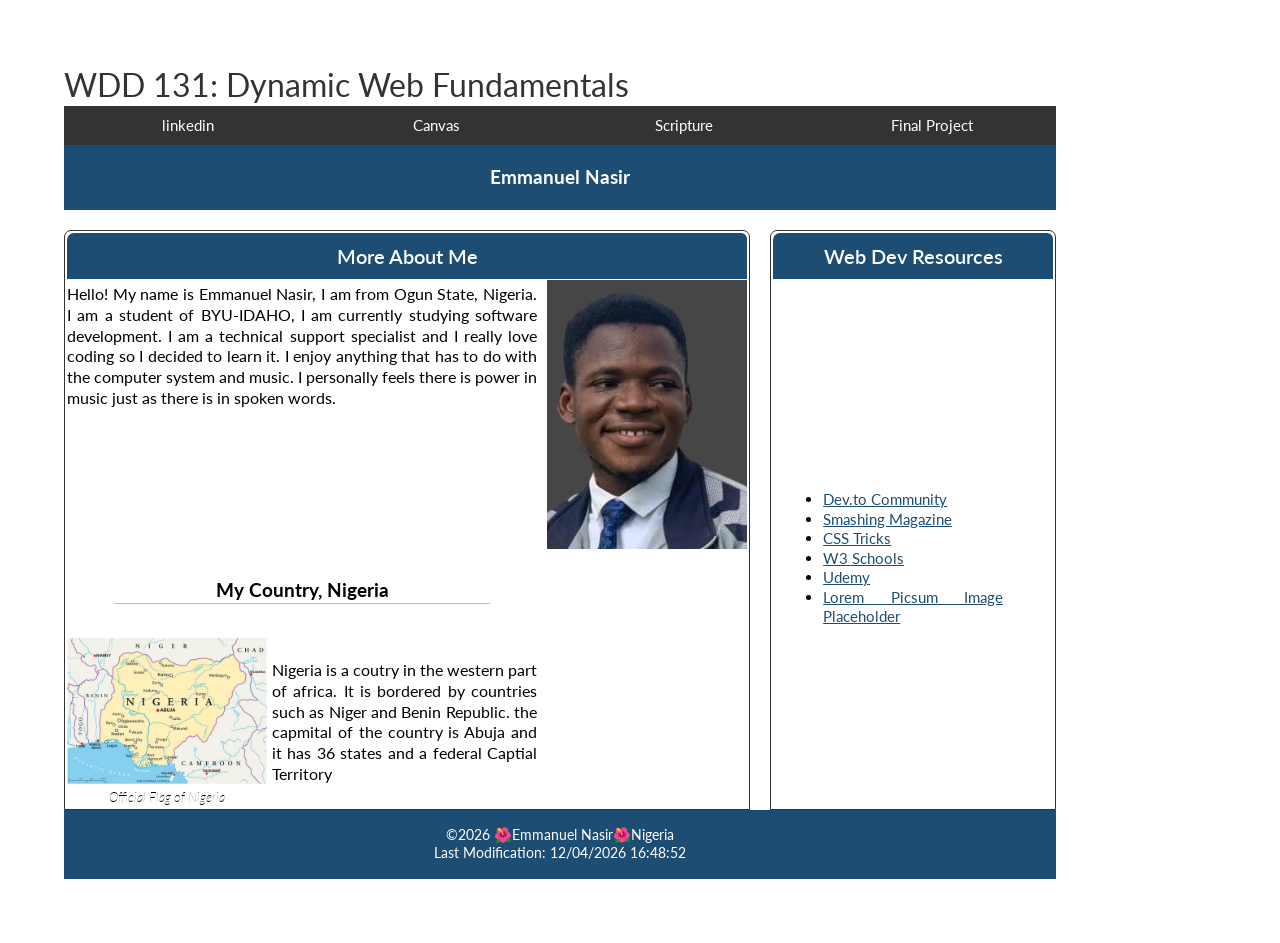
<file: index.html>
<!DOCTYPE html>
<html lang="en-US">
<head>
    <meta charset="UTF-8">
    <meta name="viewport" content="width=device-width, initial-scale=1.0">
    <title>WDD 131 - Dynamic Web Fundamentals - Emmanuel Nasir</title>
    <meta name="author" content="Emmanuel Nasir">
    <meta name="description" content="WDD 131 - Dynamic Web Fundamentals |Emmanuel Nasir| wdd131 course landing page written using my own content and basic styling">
    <link rel="stylesheet" href="styles/base.css">
    <link rel="preconnect" href="https://fonts.googleapis.com">
<link rel="preconnect" href="https://fonts.gstatic.com" crossorigin>
<link href="https://fonts.googleapis.com/css2?family=Lato:ital,wght@0,400;1,700&display=swap" rel="stylesheet">
<script src="scripts/getdates.js" defer></script>

</head>
<body>
    <div class="container">
 <header>
  <!-- Course title: must be in a span inside the header -->
  <span id="course-title">WDD 131: Dynamic Web Fundamentals</span>

    <nav>
            <a href="https://www.linkedin.com/in/emmanuel-nasir/" target="_blank">
                linkedin
            </a>
            <a href="https://byupw.instructure.com/.
            " target="_blank">Canvas</a>
            <a href="https://www.churchofjesuschrist.org/study/scriptures/bofm/2-ne/25?lang=eng&id=p26#p26" target="_blank">Scripture</a>
            <a href="#">Final Project</a>
        </nav>
    
 </header>
 <main>
      <!-- H1: ONLY my name, nothing else -->
  <h1 id="student-name">Emmanuel Nasir</h1> 


<div class="main"><section class="card"><h2>More About Me</h2>
    
    <div class="about">
    <p>Hello! My name is Emmanuel Nasir, I am from Ogun State, Nigeria. I am a student of BYU-IDAHO, I am currently studying software development. I am a technical support specialist and I really love coding so I decided to learn it. I enjoy anything that has to do with the computer system and music. I personally feels there is power in music just as there is in spoken words.</p>
    <img class="emma" src="images/profile.jpg" alt="Emmanuel_Nasir" loading="lazy" />
</div>
<div class="nig">
    <h3>My Country, Nigeria</h3>
   <figure>
<img src="images/Nigeria.jpg" alt="NIgeria_map" loading="lazy" />
<figcaption>Official Flag of Nigeria</figcaption>
</figure>
<p>
    Nigeria is a coutry in the western part of africa. It is bordered by countries such as Niger and Benin Republic. the capmital of the country is Abuja and it has 36 states  and a federal Captial Territory 
</p> 
  
</div>
</section>
<section class="card">
    <h2>Web Dev Resources</h2>
    <div class="note">
        <ul>
         <li>
            <a href="https://dev.to" target="_blank">Dev.to Community</a>
         </li>   
         <li><a href="https://smashingmagazine.com">Smashing Magazine</a></li>
         <li><a href="https://css-tricks.com" target="_blank">CSS Tricks</a></li>
         <li><a href="https://www.w3schools.com" target="_blank">W3 Schools</a></li>
         <li><a href="https://www.udemy.com" target="_blank">Udemy</a></li>
         <li><a href="https://picsum.photos/">Lorem Picsum Image Placeholder</a></li>
        
        </ul>
    </div>
</section>
</div>
 </main>   
<footer>
    <p>
         <span id="currentYear"></span>
         🌺Emmanuel Nasir🌺Nigeria </p>
    <p class="highlight" id="lastModified"></p>
</footer>
    </div>
</body>
</html>
</file>
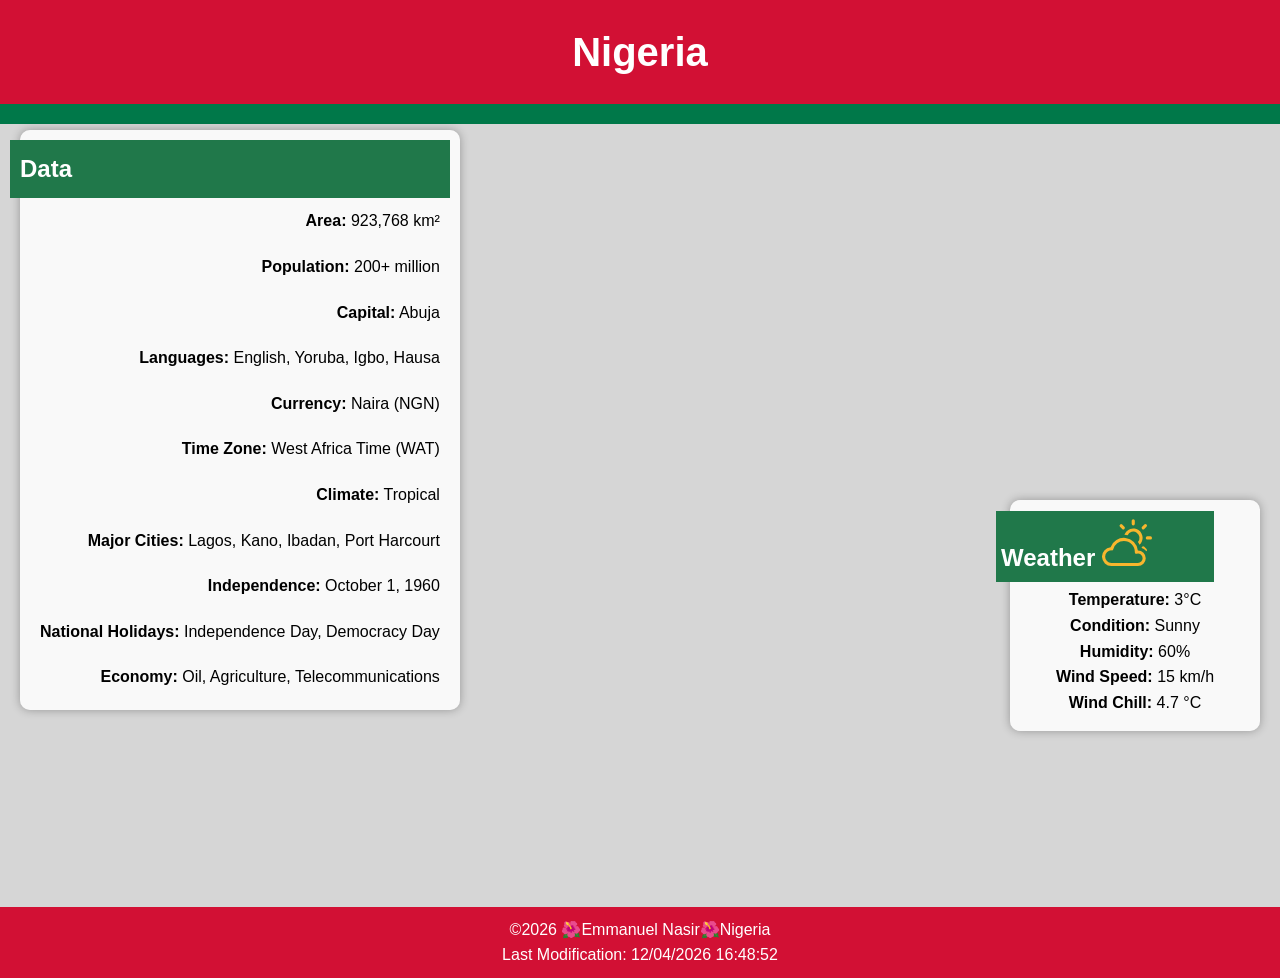
<file: place.html>
<!DOCTYPE html>
<html lang="en-US">
<head>
    <meta charset="UTF-8">
    <meta name="viewport" content="width=device-width, initial-scale=1.0">
    <title>WDD 131 - Dynamic Web Fundamentals - Emmanuel Nasir</title>
    <meta name="author" content="Emmanuel Nasir">
    <meta name="description" content="WDD 131 - Dynamic Web Fundamentals |Emmanuel Nasir| Week 3 assignment">
    <link href="./styles/place.css" rel="stylesheet">
    <link href="./styles/placelarge.css" rel="stylesheet">
    <script src="./scripts/place.js" defer></script>
</head>
<body>
    <header>
        <h1> Nigeria</h1>
        </header>
        <picture class="images">
            <source srcset="./images/naijaculturelarge.webp" media="(min-width:1000px)">
            <source srcset="./images/naijaculturemedium.webp" media="(min-width:500px)">
            <img src="./images/naijaculturesmall.webp" alt="Nigerian Culture" loading="lazy">

        </picture>
<div class="overlay"></div>
<main>
    <section class="Data">
        <h2>Data</h2>
          
                <p><b>Area:</b> 923,768 km²</p>
                <p><b>Population:</b> 200+ million </p>
                <p><b>Capital:</b> Abuja</p>
                <p><b>Languages:</b> English, Yoruba, Igbo, Hausa</p>
                <p><b>Currency:</b> Naira (NGN)</p>
                <p><b>Time Zone:</b> West Africa Time (WAT)</p>
                <p><b>Climate:</b> Tropical</p>
                <p><b>Major Cities:</b> Lagos, Kano, Ibadan, Port Harcourt</p>
                <p><b>Independence:</b> October 1, 1960</p>
                <p><b>National Holidays:</b> Independence Day, Democracy Day</p>
                <p><b>Economy:</b> Oil, Agriculture, Telecommunications</p>
    </section>
<div class="weather">
    <h2>Weather
    <img src="images/weather-icon.svg" alt="Weather Icon" class="weather-icon" loading="lazy">
    </h2>
    <div class="weather-info">
  <p><b>Temperature:</b> <span id="temperature">3°C</span></p>
  <p><b>Condition:</b> <span id="condition">Sunny</span></p>
  <p><b>Humidity:</b> <span id="humidity">60%</span></p>
  <p><b>Wind Speed:</b> <span id="windSpeed">15 km/h</span></p>
  <p><b>Wind Chill:</b> <span id="windChill">Loading...</span></p>
</div>

</main>
<footer>
    <p>  <span id="currentYear"> </span> 🌺Emmanuel Nasir🌺Nigeria</p>
    <p id="lastModified"></p>
</body>
</html>
</file>
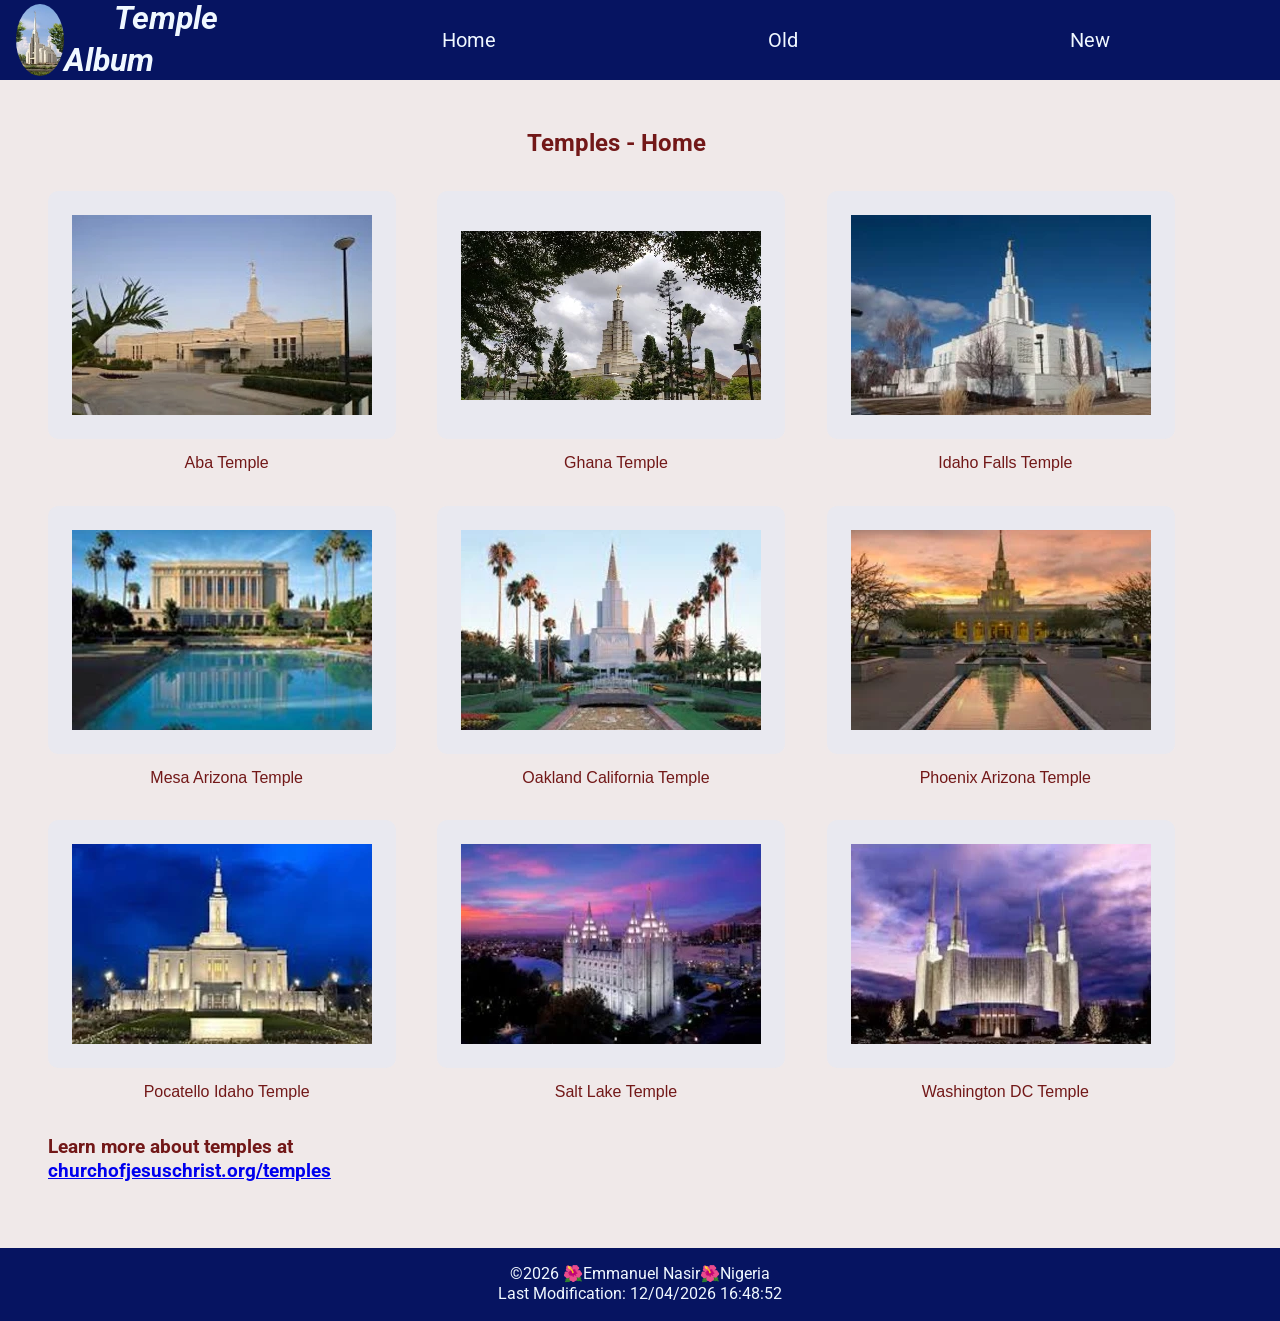
<file: temples.html>
<!DOCTYPE html>
<html lang="en-US">

<head>
    <meta charset="UTF-8">
    <meta name="viewport" content="width=device-width, initial-scale=1.0">
    <title>WDD 131 - Dynamic Web Fundamentals - Emmanuel Nasir</title>
    <meta name="author" content="Emmanuel Nasir">
    <meta name="description"
        content="WDD 131 - Dynamic Web Fundamentals |Emmanuel Nasir| wdd131 picture album of various temples that are responsive.">
    <link rel="preconnect" href="https://fonts.googleapis.com">
    <link rel="preconnect" href="https://fonts.gstatic.com" crossorigin>
    <link
        href="https://fonts.googleapis.com/css2?family=Roboto+Slab:wght@100..900&family=Roboto:ital,wdth@0,75..100;1,75..100&display=swap"
        rel="stylesheet">
    <link href="styles/temples.css" rel="stylesheet">
    <link href="styles/temples-large.css" rel="stylesheet">
    <script src="scripts/temples.js" defer></script>

</head>

<body>
    <header>
        <img src="./images/rome_italy_temple.png" alt="rome_italy_temple" loading="lazy">
        <h1><b><em>Temple Album</em></b></h1>
        <button id="navBtn">&#9776; </button>
        <nav id="nav">
            <a href="#">Home</a>
            <a href="#">Old</a>
            <a href="#">New</a>
            <a href="#">Large</a>
            <a href="#">Small</a>
        </nav>
    </header>


    <main>
        <h2>Temples - Home</h2>
            <figure>
                <img class="image" src="./images/aba_temple.webp" alt="aba Temple" loading="lazy">
                <figcaption>Aba Temple</figcaption>
            </figure>
            <figure>
                <img class="image" src="./images/accra-ghana-temple.webp" alt="accra Ghana Temple" loading="lazy">
                <figcaption>Ghana Temple</figcaption>
            </figure>
            <figure>
                <img class="image" src="./images/idaho_falls_temple.webp" alt="idaho Falls Temple" loading="lazy">
                <figcaption>Idaho Falls Temple</figcaption>
            </figure>
            <figure>
                <img class="image" src="./images/mesa_arizona_temple.webp" alt="mesa Arizona Temple" loading="lazy">
                <figcaption>Mesa Arizona Temple</figcaption>
            </figure>
            <figure>
                <img class="image" src="./images/oakland_california_temple.webp" alt="oakland California Temple"
                    loading="lazy">
                <figcaption>Oakland California Temple</figcaption>
            </figure>
            <figure>
                <img class="image" src="./images/phoenix_arizona_temple.webp" alt="phoenix Arizona Temple" loading="lazy">
                <figcaption>Phoenix Arizona Temple</figcaption>
            </figure>
            <figure>
                <img class="image" src="./images/pocatello_idaho_temple.webp" alt="pocatello Idaho Temple" loading="lazy">
                <figcaption>Pocatello Idaho Temple</figcaption>
            </figure>
            <figure>
                <img class="image" src="./images/salt_lake_temple.webp" alt="salt lake Temple" loading="lazy">
                <figcaption>Salt Lake Temple</figcaption>
            </figure>

            <figure>
                <img class="image" src="./images/washington_dc_temple.webp" alt="washington dc Temple" loading="lazy">
                <figcaption>Washington DC Temple</figcaption>
            </figure>

        <h3>Learn more about temples at
            <a href="https://www.churchofjesuschrist.org/temples/list?lang=eng" target="_blank"
                rel="noopener">churchofjesuschrist.org/temples</a>
        </h3>
    </main>
    <footer>
        <p><span id="currentYear"> </span> 🌺Emmanuel Nasir🌺Nigeria</p>
        <p id="lastModified"></p>

    </footer>
</body>

</html>
</file>
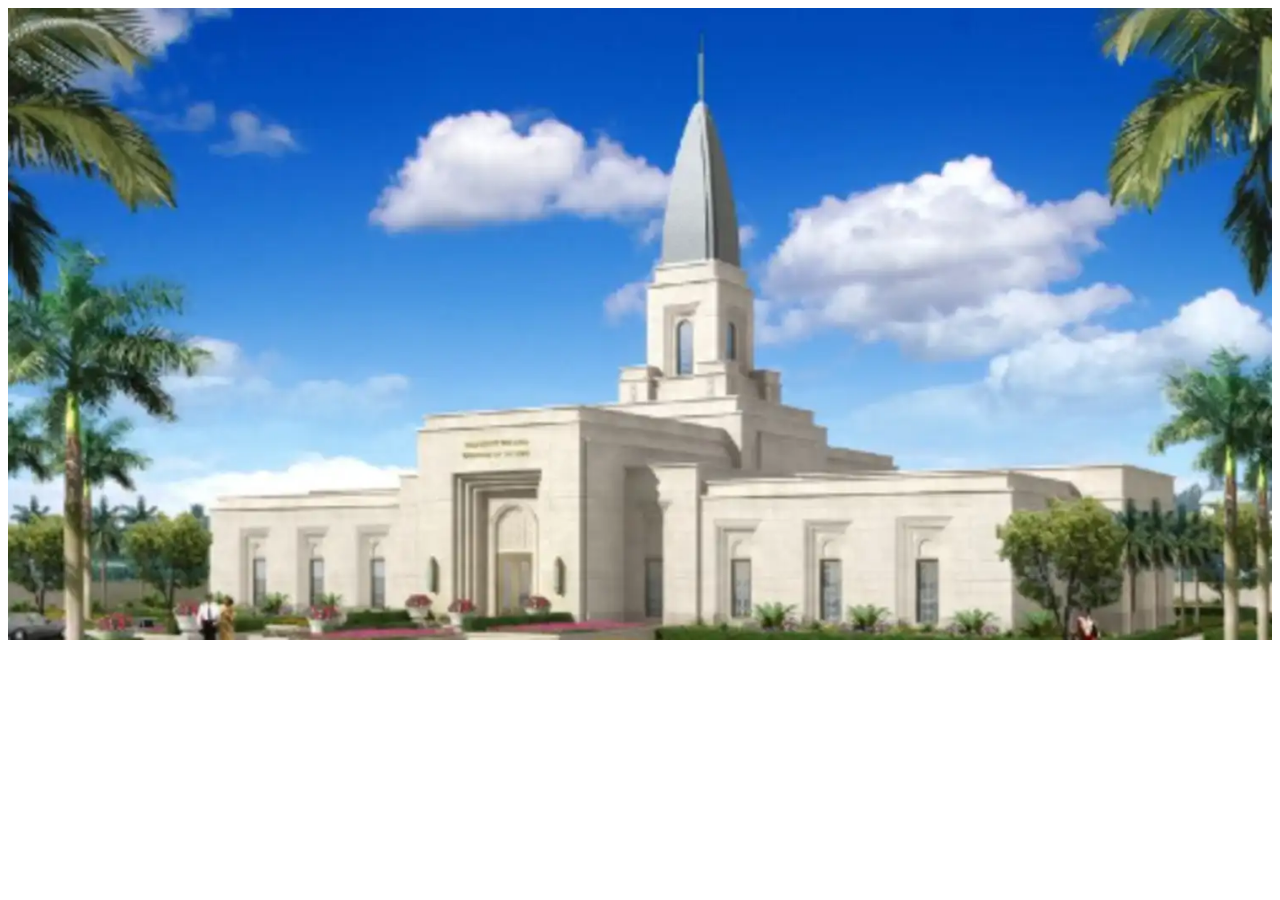
<file: week3learninga/responsive-images.html>
<!DOCTYPE html>
<html lang="en">
<head>
    <meta charset="UTF-8">
    <meta name="viewport" content="width=device-width, initial-scale=1.0">
    <title>Document</title>
    <link href="responsive-images.css" rel="stylesheet" />
    <script src="trial.js" defer></script>
</head>
<body>
    <main>
        <div class="hero">
            <picture>
                <source srcset="images/hero-large.webp" media="(min-width:1000px)">
                <source srcset="images/hero-medium.webp" media="(min-width:500px)">
                <img src="images/hero-small.webp" alt="A beautiful landscape" loading="lazy">
            </picture>
        </div>
    </main>
</body>
</html>
</file>
<file: styles/base.css>
:root {
    --blue: rgb(29, 77, 114);
    --white: #fff;
    --black:#333;
    --brown: rgba(100, 50, 25, 1);
     --yellow: rgba(255, 255, 0, 1);
  }
  
*{
    margin: 0;
    padding: 0;
}
body{
    font-family: 'lato';
    font-weight: 400;
    line-height: 1.3;
}
.container{

    max-width: 80%;
    width: auto;
    margin: 3rem;
    padding: 1rem;
    box-sizing: border-box;
    border-radius: 10rem;
    display: flex;
    flex-direction: column;
}
#student-name{
    color: var(--white);
    background-color: var(--blue);
    text-align: center;
    padding: 20px;
    font-size: larger;
}
#course-title{
    font-size: 2rem;
    text-align: center;
    margin-top: 5px;
    color: var(--black);
  }

nav {
    background-color: #333;
    display: flex;
  }
  
  nav a,
  nav a:visited {
    flex: 100%;
    display: block;
    font-size: 15px;
    text-align: center;
    padding: 10px;
    color: var(--white);
    text-decoration: none;
  }
  nav a:hover{
    background-color: var(--brown);
    font-weight: bolder;
  }
  .main{
    margin: auto;
    text-align: justify;
    display: grid;
    grid-template-columns: 6fr 2.5fr ;
    gap:20px;
    margin-top: 20px;

}
  .card{
    padding: 2px;
    border:1px solid var(--black);
    border-radius: 7px 7px 0 0 ;
  }
.card h2{
  background-color: var(--blue);
  color: var(--white);
  font-size: 20px;
  font-weight: 600;
  border-radius: 7px 6px 0 0 ;
  text-align: center;
  padding: 10px;
}

img{
  width: 200px;
  height: auto;
}

.about{
  display: grid;
  grid-template-columns: 2fr 0.1fr;
  gap: 10px;
}
.emma{
  margin-top: 1px;
}
.about p{
  margin-top: 5px;
}

.nig {
  display: grid;
  grid-template-columns: 1fr 2fr;
  grid-template-rows: 1fr 2fr;
  justify-content: center;
  align-items: center;
  margin-right: 210px;
  gap: 5px;
}

.nig h3 {
  grid-column: 1/3;
  text-align: center;
  border-bottom: 1px solid #bbb;
  width: 80%;
  margin: 0 auto;
}
figcaption{
  font-size: smaller;
  text-align: center;
  font-style: italic;
  font-weight: lighter;
}
footer {
  font-size: 0.9rem;
  padding: 1rem;
  background-color: var(--blue);
  color: #fff;
}

footer p {
  margin: 0;
  text-align: center;
}
.student-name{
  color: var(--yellow);
}
.note{
  display: flex;
  flex-direction: column;
  justify-content: center;
  height: 80%;
  padding: 50px;
  font-size: 15px;
}
a,
a:visited{
  color:var(--blue);
}
</file>
<file: styles/place.css>
*{
    margin: 0;
    padding: 0;
    box-sizing: border-box;
}
body {
    font-family: Arial, sans-serif;
    line-height: 1.6;
    align-items: center;
    text-align: center;
    background-color: #d6d6d6;
}
header {
    background-color: #d21034;
    color: #fff;
    padding: 20px;
    text-align: center;
    border-bottom: solid 20px #007849;

}
header h1 {
    font-size: 2.5em;
}
picture img{
    width: 100%;
    height: auto;
}
footer {
    background-color: #d21034;
    color: #fff;
    padding: 10px;
    text-align: center;
    position: relative;
    bottom: 0;
    width: 100%;
}
.overlay{
    display: none;
}
</file>
<file: styles/placelarge.css>
@media(min-width: 1000px){
    picture.images{
        position: relative;
        display: block;
    }
    picture.images img{
        width: 100%;
        height: 775px;
    }
.overlay{
    position: absolute;
    top: 0;
    left: 0;
    width: 100%;
    height: 100%;
    display: flex;
    justify-content: space-between;
    padding: 2rem;
    box-sizing: border-box;
    z-index: 1;
    margin-top: -100%;
    pointer-events: none;
}
.Data{
    position:absolute;
    top:130px;
    left: 20px;
    background-color: rgba(255,255,255, 0.85);
    color: #000;
    border-radius: 10px;
    /* width: 250px; */
    box-shadow: 0 0 10px rgba(0,0,0,0.3);
    z-index: 2;
}
.Data h2{
    position: relative;
    top: 10px;
    left: -10px;
    text-align: left;
    color: #fff;
    background-color:#20784a ;
    padding: 10px;
}
.Data p{
    margin: 20px;
    text-align: right;
}
.weather{
    position: absolute;
    top: 500px;
    right: 20px;
    background-color: rgba(255,255,255, 0.85);
    color: #000;
    padding: 1rem;
    border-radius: 10px;
    width: 250px;
    box-shadow: 0 0 10px rgba(0,0,0,0.3);
    z-index: 2;
}
.weather h2{
    position: relative;
    top: -5px;
    left: -30px;
    text-align: left;
    color: #fff;
    background-color:#20784a ;
    padding: 5px;
}
}
</file>
<file: styles/temples.css>
*{
    margin: 0;
    padding: 0;
    box-sizing: border-box;
}

body{
    font-family: "Roboto", serif;
    font-weight: 400;
    background-color: rgba(235, 226, 226, 0.747);
    color: rgb(114, 24, 24);
    line-height: 1.3;
}
h1{
    font-weight: 100;
}
header{
    background-color: rgb(6, 20, 97);
    color: aliceblue;
    display: flex;
    align-items: center;
    flex-direction: row;
    padding: 1rem;
    height: 5rem;
}
header img{
    border-radius: 50%;
    width: 3rem;
}
header b em{
    margin-left: 50px;
    font-size: xx-large;
}

#navBtn{
   display: flex;
   margin-left: 180px;
   font-size: x-large;
}

 #nav{
    max-height: 0;
    overflow: hidden;
    display: flex;
    flex-direction: row;
    background-color: aliceblue;
    position: absolute;
    top: 5rem;
    right: 1rem;
    padding: 0 1rem;
    border-radius: 10px;
    transition: max-height 1s ease-out;
    
 }
 #nav.active{
    box-shadow: 3px 3px 3px 3px rgb(255, 0, 0);
    max-height: 300px;
    transition: max-height 1s ease-in;
 }
#nav a{
        color: rgb(18, 139, 245);
        font-size: 1.2rem;
        text-decoration: none;
        margin: 0.5rem 1rem;
    }
#nav a:hover{
        color: rgb(255, 0, 0);
        font-weight: bold;
    }
section{
    text-align: center;
}

.image{
    background-color: rgb(233, 233, 240);
    border-radius: 10px;
    padding: 1.5rem;
}
.image:hover{
    width: 370px;

}
main {
    max-width: 1200px;
    margin: 0 auto;
        display: grid;
            grid-template-columns: repeat(auto-fill, minmax(300px, 1fr));
            gap: 1em;
            padding: 1em;
            margin: 1em;
}

figcaption {
    font-family: "Big Shoulders", sans-serif;
    text-align: center;
    margin-top: 0.5em;
}

figure:hover{
    box-shadow: 10px 10px 5px rgba(128, 128, 128, 0.616);
    transform: scale(1.05);
    transition: transform 0.7s ease-in-out;
    color: rgb(255, 0, 0);
}
footer{
    background-color: rgb(6, 20, 97);
    color: aliceblue;
    text-align: center;
    padding: 1rem;
    margin-top: 2rem;
}
</file>
<file: styles/temples-large.css>
/* styles/temples-large.css */
@media (min-width: 1000px) {
    main {
        display: grid;
        grid-template-columns: repeat(3, 1fr);
        gap: 2rem;
        padding: 2rem;
    }
    #nav{
      max-height: none !important;
        display: flex !important;
        flex-direction: row;
        position: static;
        background: none;
        overflow: visible;
    }
    #navBtn{
        display: none;
    }

 #nav a{
    color: aliceblue;
    font-size: 20px;
    text-decoration: none;
    margin-left: 10rem;
    padding: 3rem;
}
#nav a:hover{
    color: aquamarine;
    font-weight: bold;
}
#fig{
    border: 2px solid black;
    padding: 10px;
    box-shadow: 5px 5px 5px 5px grey;
}
main > h1,
main > h2 {
    grid-column: 1 / -1;
    text-align: center;
} 
}
</file>
<file: week3learninga/responsive-images.css>
.hero img{
    width: 100%;
    height: auto;
    /* object-fit: contain; */
}
</file>
